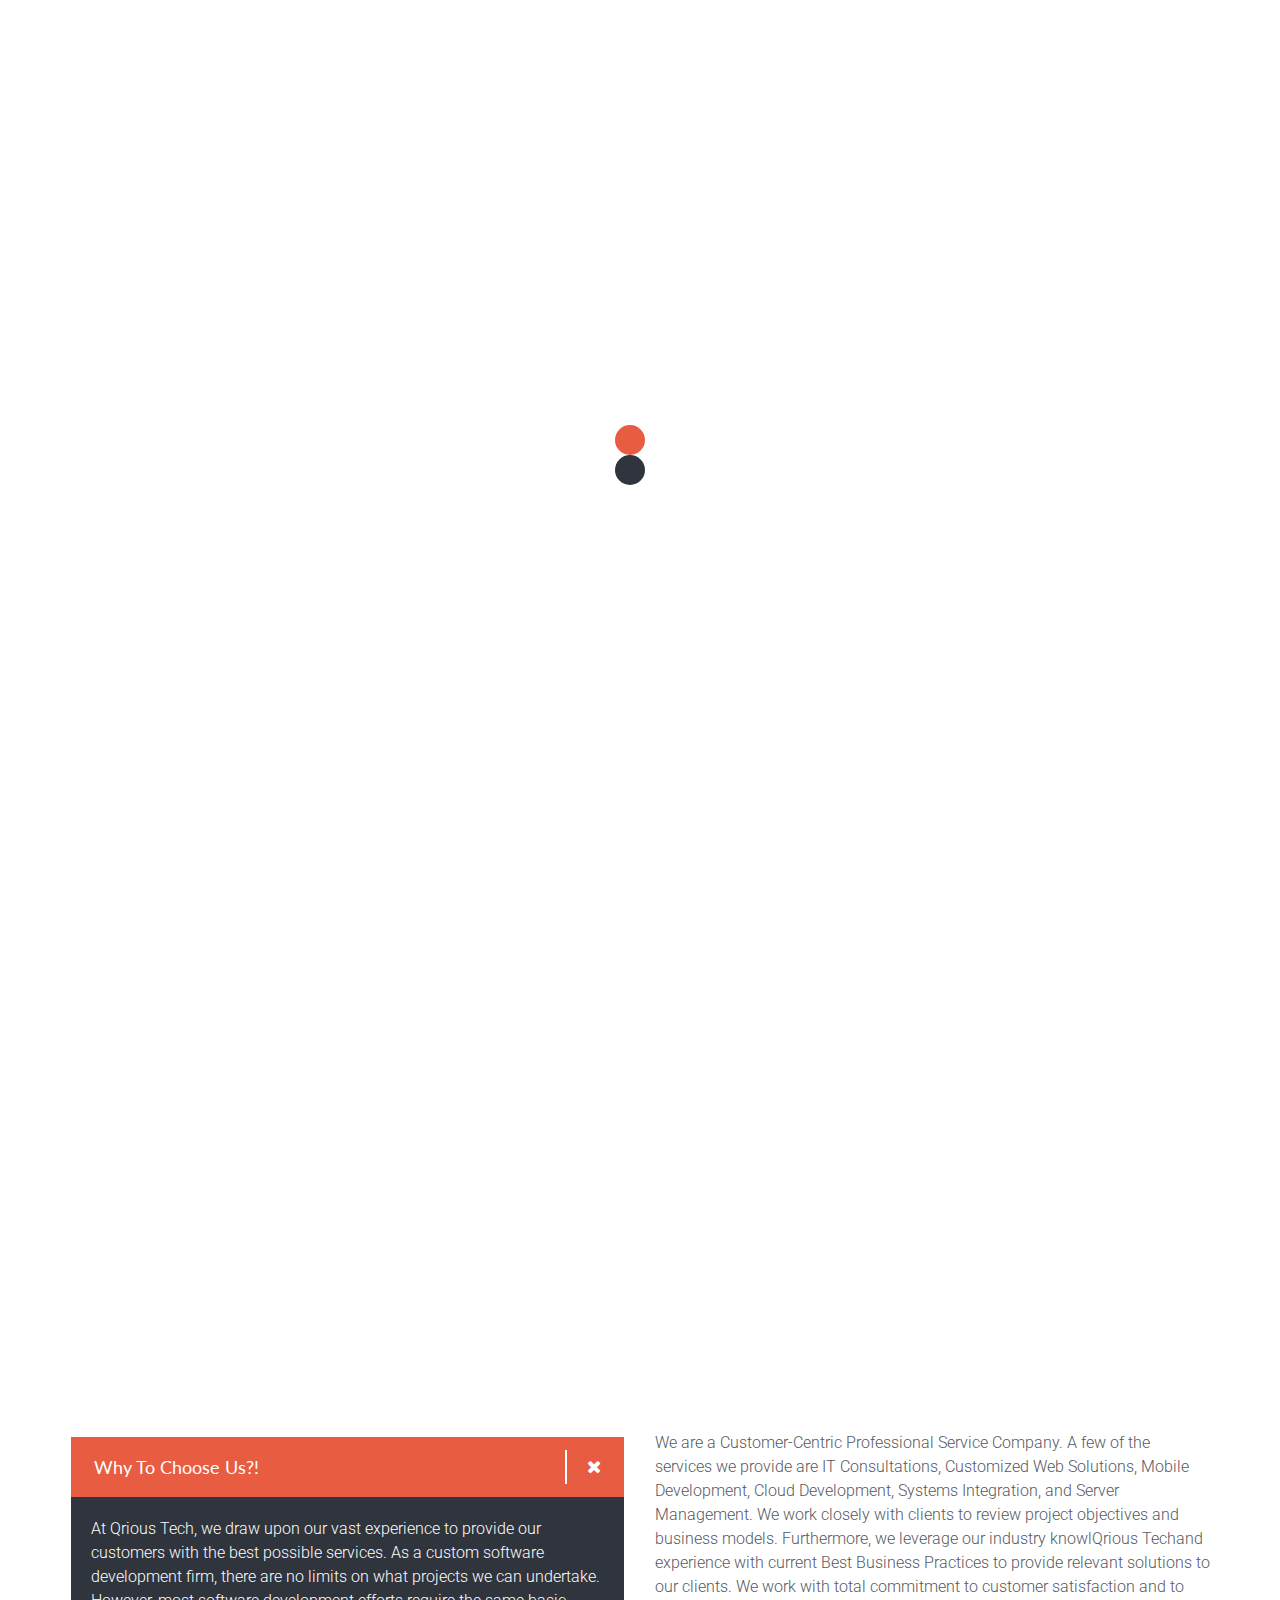
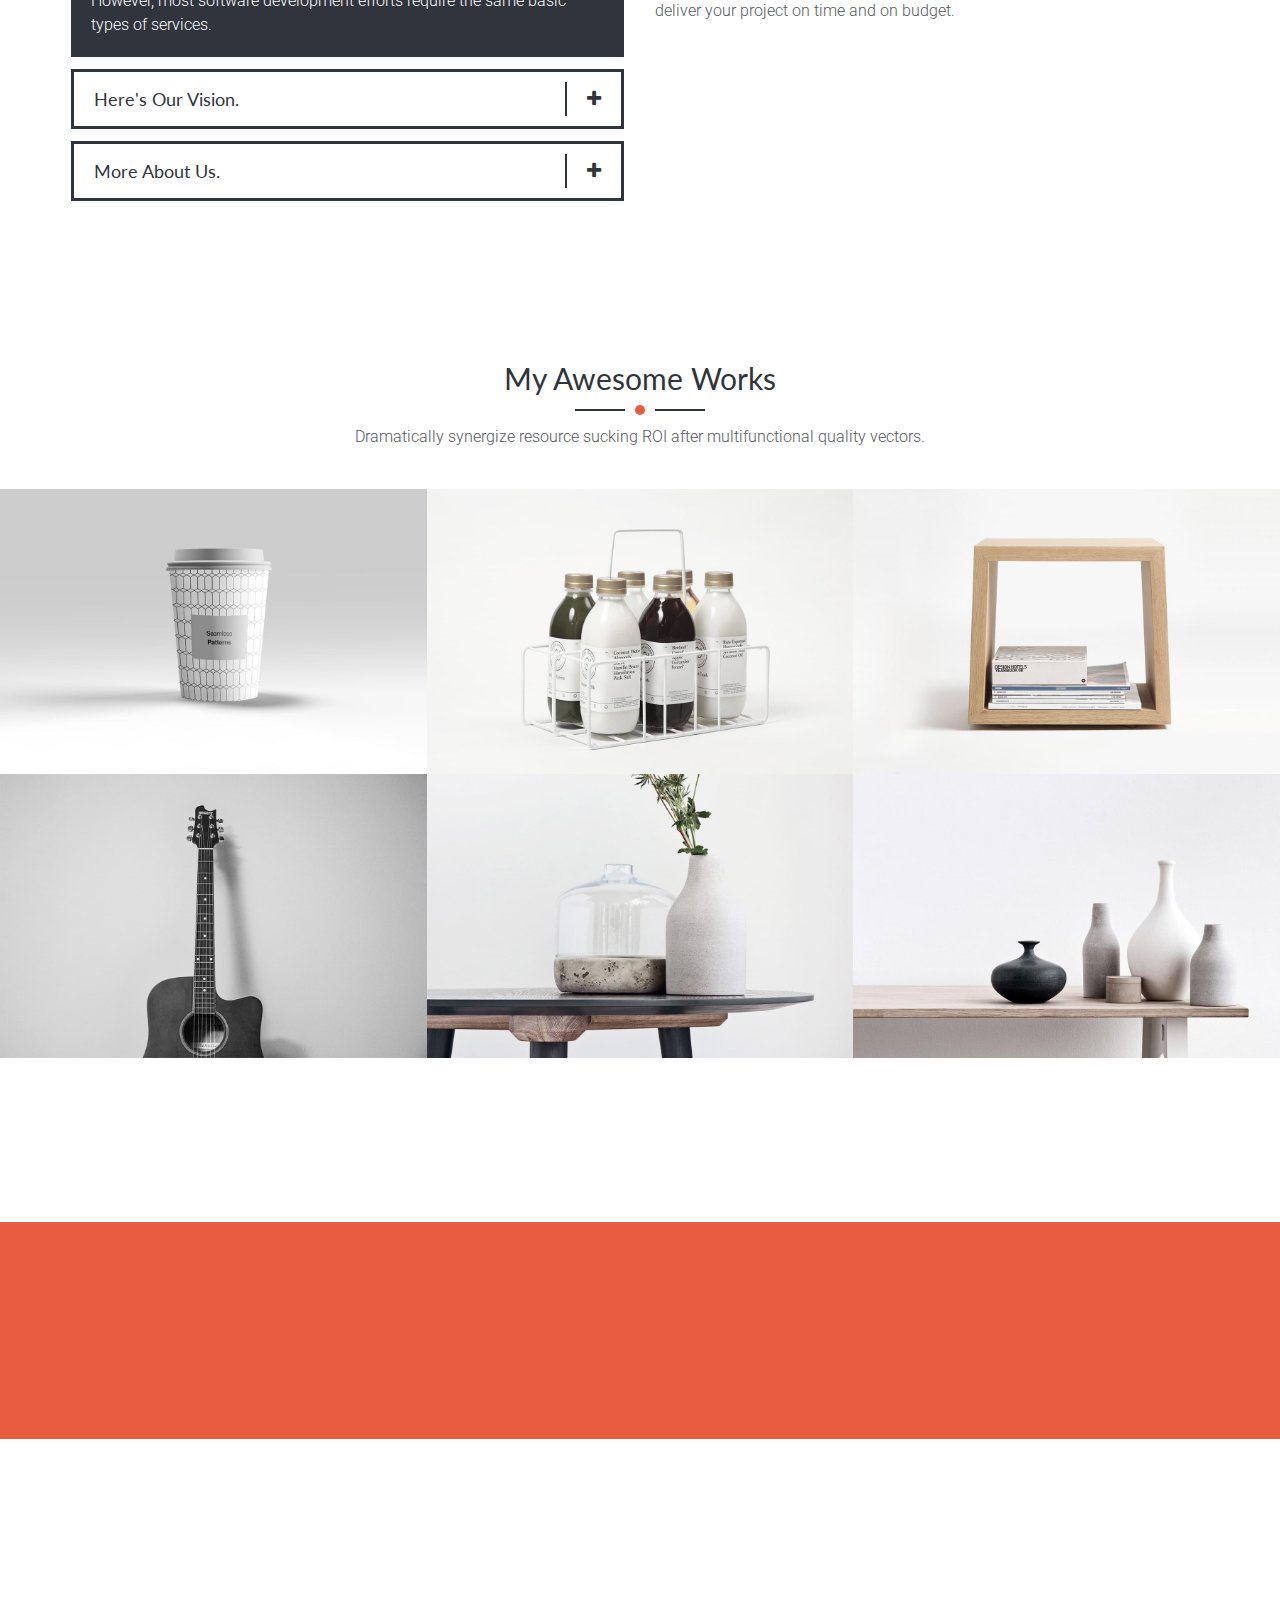
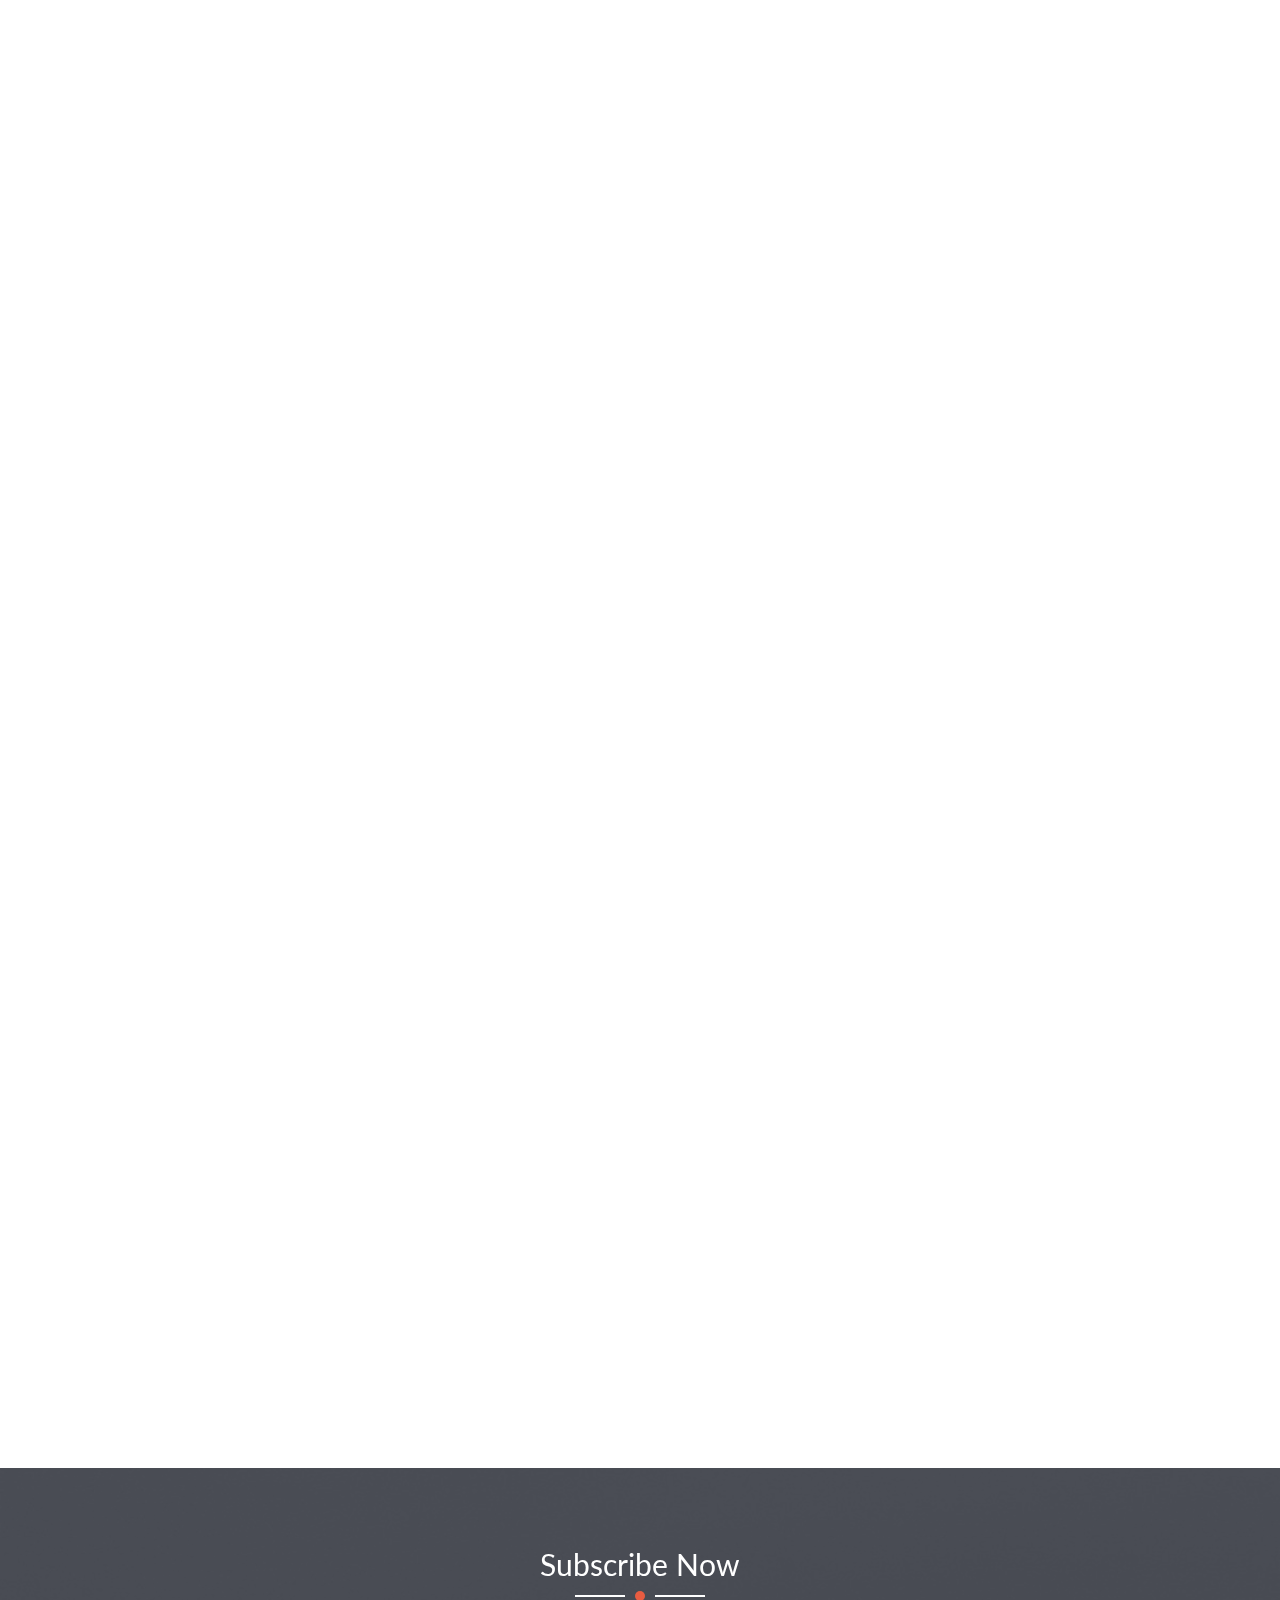
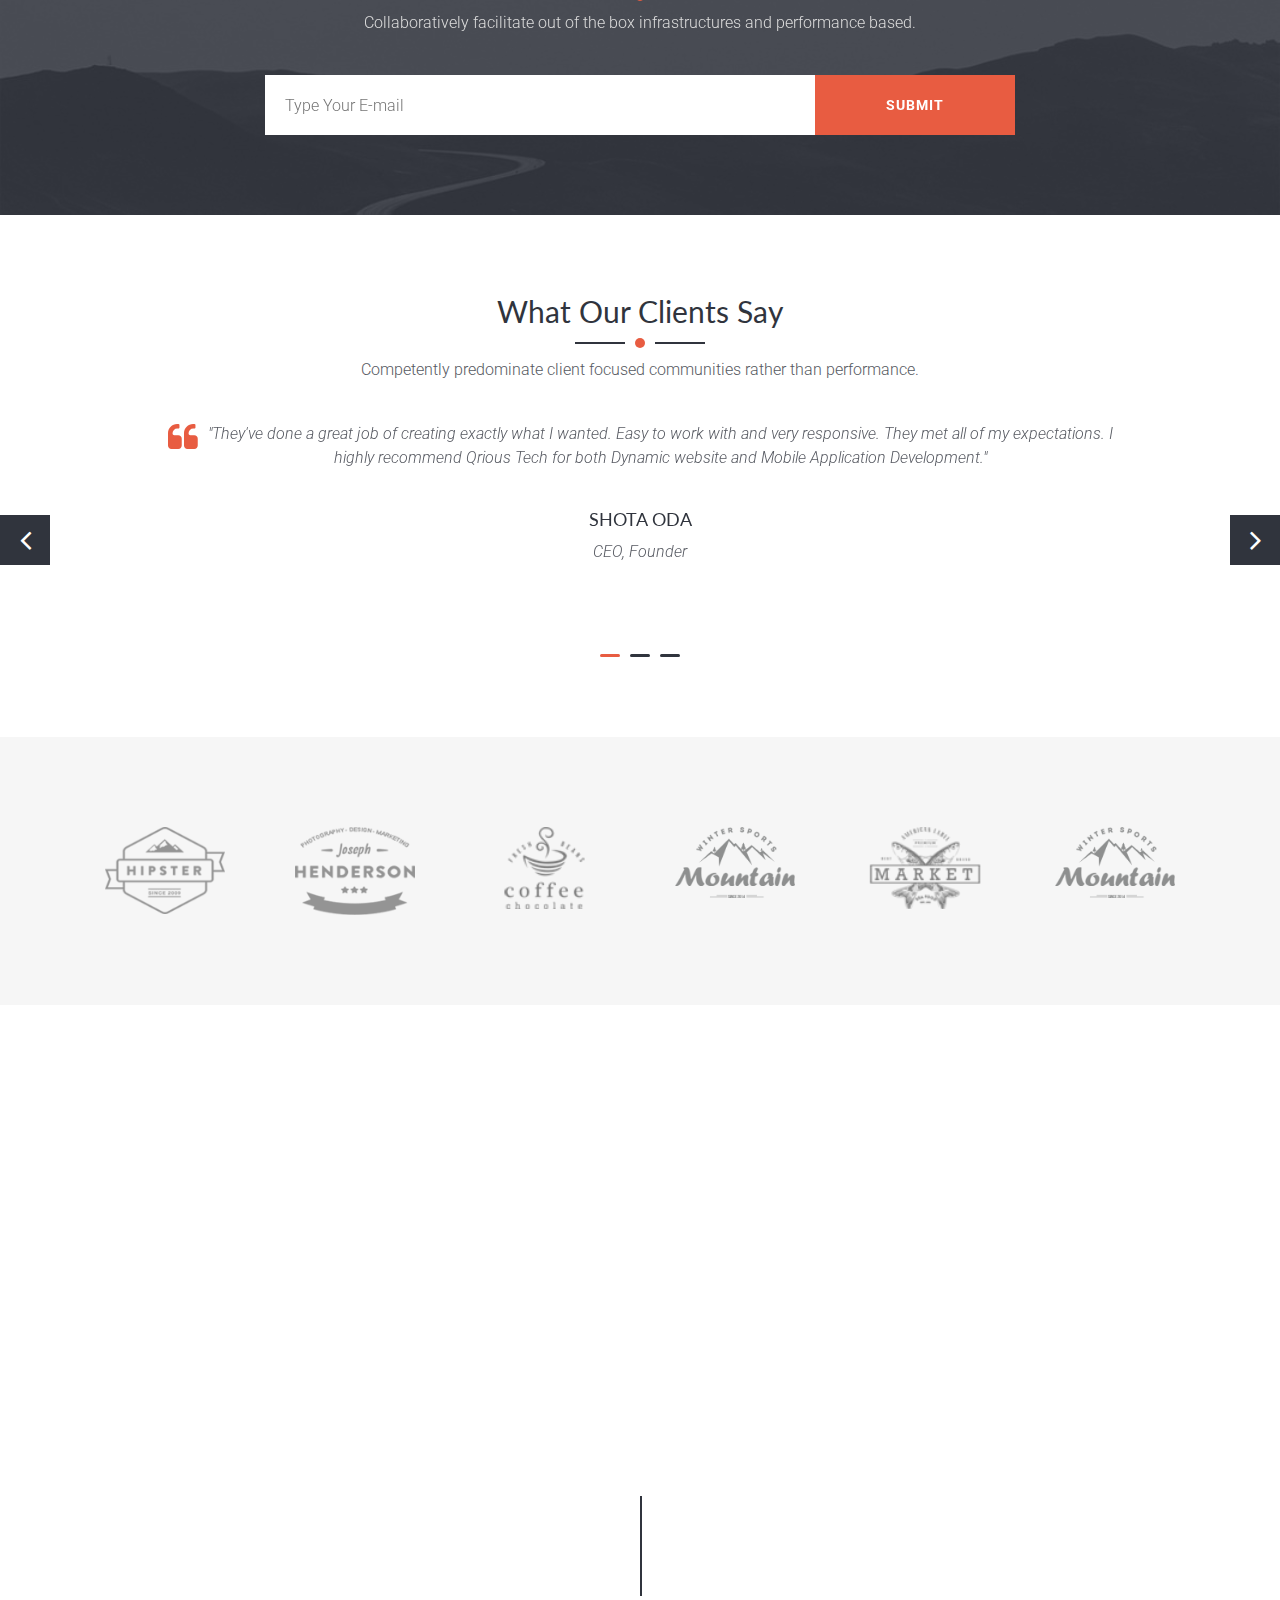
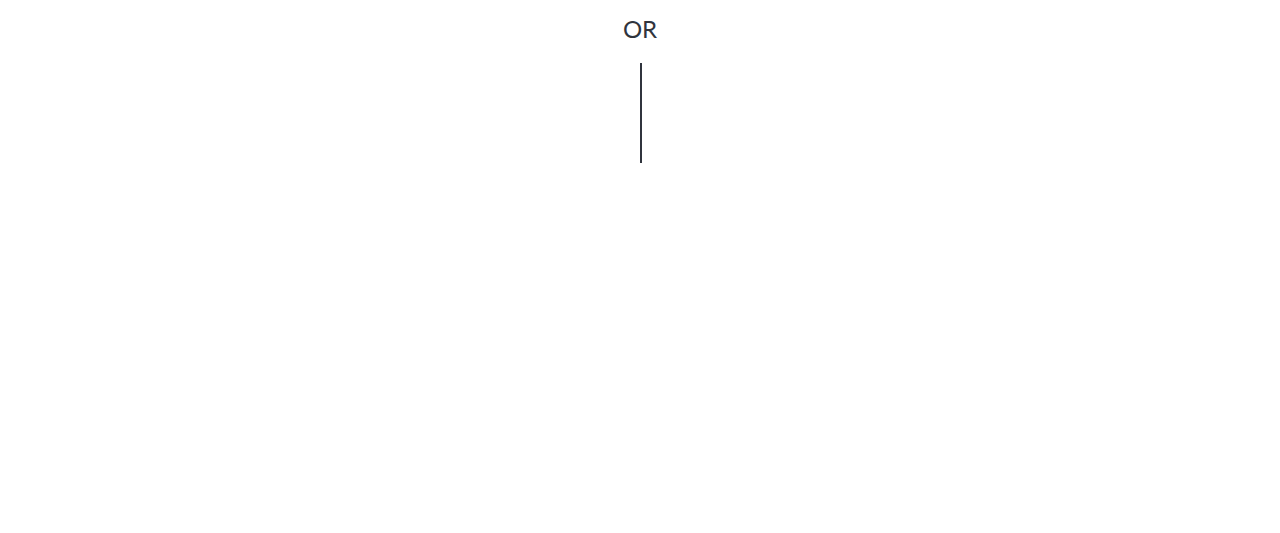
<file: index.html>
<!DOCTYPE html>
<html lang="en">


<head>
	<meta charset="UTF-8" />
	<!-- IE compatibility -->
	<meta http-equiv="X-UA-Compatible" content="IE=edge">
	<!-- Viewport meta -->
	<meta name="viewport" content="width=device-width, initial-scale=1.0">
	<!-- title -->
	<title>Qrious Tech</title>
	<meta name="description" content="Mortale is a creative, unique and clean portfolio one page theme " />
	<meta name="keywords" content="responsive, parallax, portfolio, css3, bootstrap, jquery, personal" />
	<meta name="author" content="Ahmed Beheiry" />
	<!-- Favicons Links -->
	<link rel="icon" type="image/png" href="assets/img/qtech.png" sizes="32x32">
	<link rel="icon" type="image/png" href="assets/img/qtech.png" sizes="16x16">
	<link rel="shortcut icon" href="assets/img/qtech.png">
	<!-- Free Google Fonts -->
	<link href="https://fonts.googleapis.com/css?family=Lato:300,400|Roboto:300,700" rel="stylesheet">
	<!-- Bootstrap css file -->
	<link rel="stylesheet" href="assets/css/bootstrap.min.css">
	<!-- Fontawesome library css file -->
	<link rel="stylesheet" href="assets/css/font-awesome.min.css">
	<!-- Animate css file -->
	<link rel="stylesheet" href="assets/css/animate.css">
	<!-- owl carousel css files -->
	<link rel="stylesheet" href="assets/css/owl.carousel.min.css">
	<!-- Custom styles css file -->
	<link rel="stylesheet" href="assets/css/style.css">
</head>

<body data-spy="scroll" data-target=".navbar" data-offset="60">
	<!-- Start Loading Page -->
	<div class="loading-page">
		<div class="spinner">
			<div class="dot d1"></div>
			<div class="dot d2"></div>
		</div>
	</div>
	<!-- End Loading Page -->
	<!-- Home Section -->
	<div id="home" class="overlay">
		<!-- Navigation -->
		<nav class="navbar navbar-fixed-top">
			<!-- Start container -->
			<div class="container">
				<!-- Logo and toggle  -->
				<div class="navbar-header">
					<button type="button" class="navbar-toggle collapsed" data-toggle="collapse" data-target="#navbar-collaps" aria-expanded="false">	<span class="sr-only">Toggle navigation</span>
						<span class="icon-bar"></span>
						<span class="icon-bar"></span>
						<span class="icon-bar"></span>
					</button>
					<!-- Start Logo -->
					<a class="scroll-link navbar-brand" href="#home">
						<img src="assets/img/qtech1.png" width="230" alt="" class="img-responsive mt-3">
					</a>
					<!-- End Logo -->
				</div>
				<!-- Collect the nav links, forms, and other content for toggling -->
				<div class="collapse navbar-collapse" id="navbar-collaps">
					<ul class="nav navbar-nav navbar-right">
						<li class="active">	<a class="scroll-link" href="#home">Home</a>
						</li>
						<li>	<a class="scroll-link" href="#about">About Us</a>
						</li>
						<li>	<a class="scroll-link" href="#portfolio">Portfolio</a>
						</li>
						<li>	<a class="scroll-link" href="#services">Services</a>
						</li>
						<li>	<a class="scroll-link" href="#pricing">Pricing</a>
						</li>
						<li>	<a class="scroll-link" href="#testimonials">Testimonials</a>
						</li>
						<li>	<a class="scroll-link" href="#contact">Contact</a>
						</li>
					</ul>
				</div>
				<!-- /.navbar-collapse -->
			</div>
			<!-- End container -->
		</nav>
		<!-- End Navigation -->
		<!--  start Content -->
		<div class="content-wrapper">
			<div class="content text-center">
				<div class="container">
					<div class="row">
						
					</div>
				</div>
			</div>
		</div>
	</div>
	<!-- End Home Section -->
	<!-- Start About Section -->
	<section id="about" class="section">
		<div class="container">
			<div class="row">
				<div class="col-xs-12 col-md-6">
					<!-- Profile Image -->
					<div class="porfile-image scroll-reveal">
						<img src="assets/img/profile.jpg" alt="my profile image" class="img-responsive">
					</div>
				</div>
				<div class="col-xs-12 col-md-6">
					<div class="about-info scroll-reveal">
						<h2>About Company</h2>
						<div class="heading-underline"></div>
						<p>Who We Are... Qrious Tech is a custom software services firm based in Ahmedabad, Gujarat, India. We have extensive experience in many diverse areas of software development. Our experienced team of professionals has worked with a wide array of platforms, languages, and tools in the course of our various projects.</p>
						<p>We are a Customer-Centric Professional Service Company. A few of the services we provide are IT Consultations, Customized Web Solutions, Mobile Development, Cloud Development, Systems Integration, and Server Management. We work closely with clients to review project objectives and business models. Furthermore, we leverage our industry knowlQrious Techand experience with current Best Business Practices to provide relevant solutions to our clients. We work with total commitment to customer satisfaction and to deliver your project on time and on budget.</p>
					</div>
				</div>
			</div>
			<div class="row">
				<div class="col-xs-12 col-md-6">
					<div class="panel-group" id="accordion" role="tablist" aria-multiselectable="true">
						<div class="panel">
							<div class="panel-heading" role="tab" id="headingOne">
								<h4 class="panel-title">
									<a class="accordion-toggle" role="button" data-toggle="collapse" data-parent="#accordion" href="#collapseOne" aria-expanded="true" aria-controls="collapseOne">
										Why To Choose Us?!
									</a>
								</h4>
							</div>
							<div id="collapseOne" class="panel-collapse collapse in" role="tabpanel" aria-labelledby="headingOne">
								<div class="panel-body">At Qrious Tech, we draw upon our vast experience to provide our customers with the best possible services. As a custom software development firm, there are no limits on what projects we can undertake. However, most software development efforts require the same basic types of services.</div>
							</div>
						</div>
						<div class="panel">
							<div class="panel-heading" role="tab" id="headingTwo">
								<h4 class="panel-title">
									<a class="accordion-toggle collapsed" role="button" data-toggle="collapse" data-parent="#accordion" href="#collapseTwo" aria-expanded="false" aria-controls="collapseTwo">
										Here's Our Vision.
									</a>
								</h4>
							</div>
							<div id="collapseTwo" class="panel-collapse collapse" role="tabpanel" aria-labelledby="headingTwo">
								<div class="panel-body">We work closely with clients to review project objectives and business models. Furthermore, we leverage our industry know Qrious Tech and experience with current Best Business Practices to provide relevant solutions to our clients. We work with total commitment to customer satisfaction and to deliver your project on time and on budget.</div>
							</div>
						</div>
						<div class="panel">
							<div class="panel-heading" role="tab" id="headingThree">
								<h4 class="panel-title">
									<a class="accordion-toggle collapsed" role="button" data-toggle="collapse" data-parent="#accordion" href="#collapseThree" aria-expanded="false" aria-controls="collapseThree">
										More About Us.
									</a>
								</h4>
							</div>
							<div id="collapseThree" class="panel-collapse collapse" role="tabpanel" aria-labelledby="headingThree">
								<div class="panel-body">As a custom software development firm, Qrious Tech has amassed an impressive resume of projects. It’s the custom nature of our development projects that has enabled Qrious Tech to acquire vast experience in many diverse areas of software development. Our experience, in conjunction with our quality personnel, enables Qrious Tech to be dynamic enough to tackle almost any software development project.</div>
							</div>
						</div>
					</div>
				</div>
				<div class="col-xs-12 col-md-6">
					<p style="margin-top: 35px;">We are a Customer-Centric Professional Service Company. A few of the services we provide are IT Consultations, Customized Web Solutions, Mobile Development, Cloud Development, Systems Integration, and Server Management. We work closely with clients to review project objectives and business models. Furthermore, we leverage our industry knowlQrious Techand experience with current Best Business Practices to provide relevant solutions to our clients. We work with total commitment to customer satisfaction and to deliver your project on time and on budget.</p>
				</div>
				<!-- <div class="col-xs-12 col-md-6">
					<div id="skills">
					
						<div class="skill">
							<h4>HTML / CSS</h4>
							<div class="progress">
								<div class="progress-bar" role="progressbar" aria-valuenow="95" aria-valuemin="0" aria-valuemax="100" data-width="95%">
								<span class="percent">95</span>
								</div>
							</div>
						</div>
					
						<div class="skill">
							<h4>JavaScript</h4>
							<div class="progress">
								<div class="progress-bar" role="progressbar" aria-valuenow="75" aria-valuemin="0" aria-valuemax="100" data-width="75%">
								<span class="percent">75</span>
								</div>
							</div>
						</div>
					
						<div class="skill">
							<h4>Bootstrap</h4>
							<div class="progress">
								<div class="progress-bar" role="progressbar" aria-valuenow="85" aria-valuemin="0" aria-valuemax="100" data-width="85%">
								<span class="percent">85</span>
								</div>
							</div>
						</div>
				
						<div class="skill">
							<h4>WordPress</h4>
							<div class="progress">
								<div class="progress-bar" role="progressbar" aria-valuenow="60" aria-valuemin="0" aria-valuemax="100" data-width="60%">
								<span class="percent">60</span>
								</div>
							</div>
						</div>
					
						<div class="skill">
							<h4>UI / UX</h4>
							<div class="progress">
								<div class="progress-bar" role="progressbar" aria-valuenow="70" aria-valuemin="0" aria-valuemax="100" data-width="70%">
								<span class="percent">70</span>
								</div>
							</div>
						</div>
					</div>
				</div>   --></div>
		</div>
	</section>
	<!-- Start Portfolio Section -->
	<section id="portfolio" class="section">
		<div class="container">
			<div class="row">
				<div class="col-xs-12">
					<div class="section-title text-center">
						<h2>My Awesome Works</h2>
						<div class="heading-underline centered"></div>
						<p>Dramatically synergize resource sucking ROI after multifunctional quality vectors.</p>
					</div>
				</div>
			</div>
		</div>
		<div class="container-fluid">
			<div class="row">
				<div class="project col-lg-4 col-md-4 col-sm-6 col-xs-12">
					<div class="design branding">
						<div class="project-img-wrapper">
							<img class="center-block img-responsive" src="assets/img/portfolio/01.jpg" alt="project-1">
						</div>
						<div class="img-overlay">
							<div class="overlay-text">
								<h4>Project Name</h4>
							</div>
							<div class="icons">	<i class="fa fa-search-plus" data-toggle="modal" data-target="#modal-1"></i>
								<a href="#"><i class="fa fa-link"></i></a>
							</div>
						</div>
						<div class="modal fade" id="modal-1" tabindex="-1" role="dialog" aria-labelledby="label_1">
							<div class="modal-dialog" role="document">
								<div class="modal-content">
									<div class="modal-header text-center">
										<button type="button" class="close" data-dismiss="modal" aria-label="Close"><span aria-hidden="true">&times;</span>
										</button>
										<div class="container">
											<div class="row">
												<div class="col-xs-12">
													<h2 class="modal-title" id="label_1">Project Name Goes Here</h2>
													<div class="heading-underline centered"></div>
													<p class="subtitle">design / branding</p>
												</div>
											</div>
										</div>
									</div>
									<div class="modal-body">
										<div class="container">
											<div class="row">
												<div class="col-xs-12">
													<img class="center-block img-responsive" src="assets/img/portfolio/01.jpg" alt="project-1">
												</div>
											</div>
											<div class="row">
												<div class="project-description col-md-7 col-xs-12">
													<h3>Project Description</h3>
													<div class="heading-underline"></div>
													<p>Energistically develop reliable content for leading edge networks. Dramatically enhance optimal testing procedures and multimedia based e-commerce. Holisticly syndicate standardized human capital without extensible experiences.
														<br>Efficiently synthesize client based solutions through resource sucking systems. Proactively visualize mission critical paradigms before competitive value. Efficiently disintermediate resource sucking e-markets via visionary e-markets.</p>
												</div>
												<div class="project-details col-md-5 col-xs-12">
													<h3>Project Details</h3>
													<div class="heading-underline"></div>
													<ul class="list-unstyled">
														<li><span>Client:</span> Themeforest</li>
														<li><span>Date:</span> 25 Dec. 2016</li>
														<li><span>Skills:</span> HTML, CSS, Jquery</li>
														<li><span>Live Preview:</span>  <a href="#">themeforest.net</a>
														</li>
													</ul>
												</div>
											</div>
										</div>
									</div>
								</div>
							</div>
						</div>
					</div>
				</div>
				<div class="project col-lg-4 col-md-4 col-sm-6 col-xs-12">
					<div class="design branding">
						<div class="project-img-wrapper">
							<img class="center-block img-responsive" src="assets/img/portfolio/02.jpg" alt="project-2">
						</div>
						<div class="img-overlay">
							<div class="overlay-text">
								<h4>Project Name</h4>
							</div>
							<div class="icons">	<i class="fa fa-search-plus" data-toggle="modal" data-target="#modal-2"></i>
								<a href="#"><i class="fa fa-link"></i></a>
							</div>
						</div>
						<div class="modal fade" id="modal-2" tabindex="-1" role="dialog" aria-labelledby="label_2">
							<div class="modal-dialog" role="document">
								<div class="modal-content">
									<div class="modal-header text-center">
										<button type="button" class="close" data-dismiss="modal" aria-label="Close"><span aria-hidden="true">&times;</span>
										</button>
										<div class="container">
											<div class="row">
												<div class="col-xs-12">
													<h2 class="modal-title" id="label_2">Project Name Goes Here</h2>
													<div class="heading-underline centered"></div>
													<p class="subtitle">design / branding</p>
												</div>
											</div>
										</div>
									</div>
									<div class="modal-body">
										<div class="container">
											<div class="row">
												<div class="col-xs-12">
													<img class="center-block img-responsive" src="assets/img/portfolio/02.jpg" alt="project-2">
												</div>
											</div>
											<div class="row">
												<div class="project-description col-md-7 col-xs-12">
													<h3>Project Description</h3>
													<div class="heading-underline"></div>
													<p>Energistically develop reliable content for leading-edge networks. Dramatically enhance optimal testing procedures and multimedia based e-commerce. Holisticly syndicate standardized human capital without extensible experiences.
														<br>Efficiently synthesize client-based solutions through resource sucking systems. Proactively visualize mission-critical paradigms before competitive value. Efficiently disintermediate resource sucking e-markets via visionary e-markets.</p>
												</div>
												<div class="project-details col-md-5 col-xs-12">
													<h3>Project Details</h3>
													<div class="heading-underline"></div>
													<ul class="list-unstyled">
														<li><span>Client:</span> Themeforest</li>
														<li><span>Date:</span> 25 Dec. 2016</li>
														<li><span>Skills:</span> HTML, CSS, Jquery</li>
														<li><span>Live Preview:</span>  <a href="#">themeforest.net</a>
														</li>
													</ul>
												</div>
											</div>
										</div>
									</div>
								</div>
							</div>
						</div>
					</div>
				</div>
				<div class="project col-lg-4 col-md-4 col-sm-6 col-xs-12">
					<div class="design branding">
						<div class="project-img-wrapper">
							<img class="center-block img-responsive" src="assets/img/portfolio/03.jpg" alt="project-3">
						</div>
						<div class="img-overlay">
							<div class="overlay-text">
								<h4>Project Name</h4>
							</div>
							<div class="icons">	<i class="fa fa-search-plus" data-toggle="modal" data-target="#modal-3"></i>
								<a href="#"><i class="fa fa-link"></i></a>
							</div>
						</div>
						<div class="modal fade" id="modal-3" tabindex="-1" role="dialog" aria-labelledby="label_3">
							<div class="modal-dialog" role="document">
								<div class="modal-content">
									<div class="modal-header text-center">
										<button type="button" class="close" data-dismiss="modal" aria-label="Close"><span aria-hidden="true">&times;</span>
										</button>
										<div class="container">
											<div class="row">
												<div class="col-xs-12">
													<h2 class="modal-title" id="label_3">Project Name Goes Here</h2>
													<div class="heading-underline centered"></div>
													<p class="subtitle">design / branding</p>
												</div>
											</div>
										</div>
									</div>
									<div class="modal-body">
										<div class="container">
											<div class="row">
												<div class="col-xs-12">
													<img class="center-block img-responsive" src="assets/img/portfolio/03.jpg" alt="project-3">
												</div>
											</div>
											<div class="row">
												<div class="project-description col-md-7 col-xs-12">
													<h3>Project Description</h3>
													<div class="heading-underline"></div>
													<p>Energistically develop reliable content for leading-edge networks. Dramatically enhance optimal testing procedures and multimedia based e-commerce. Holisticly syndicate standardized human capital without extensible experiences.
														<br>Efficiently synthesize client-based solutions through resource sucking systems. Proactively visualize mission-critical paradigms before competitive value. Efficiently disintermediate resource sucking e-markets via visionary e-markets.</p>
												</div>
												<div class="project-details col-md-5 col-xs-12">
													<h3>Project Details</h3>
													<div class="heading-underline"></div>
													<ul class="list-unstyled">
														<li><span>Client:</span> Themeforest</li>
														<li><span>Date:</span> 25 Dec. 2016</li>
														<li><span>Skills:</span> HTML, CSS, Jquery</li>
														<li><span>Live Preview:</span>  <a href="#">themeforest.net</a>
														</li>
													</ul>
												</div>
											</div>
										</div>
									</div>
								</div>
							</div>
						</div>
					</div>
				</div>
				<div class="project col-lg-4 col-md-4 col-sm-6 col-xs-12">
					<div class="design branding">
						<div class="project-img-wrapper">
							<img class="center-block img-responsive" src="assets/img/portfolio/04.jpg" alt="project-4">
						</div>
						<div class="img-overlay">
							<div class="overlay-text">
								<h4>Project Name</h4>
							</div>
							<div class="icons">	<i class="fa fa-search-plus" data-toggle="modal" data-target="#modal-4"></i>
								<a href="#"><i class="fa fa-link"></i></a>
							</div>
						</div>
						<div class="modal fade" id="modal-4" tabindex="-1" role="dialog" aria-labelledby="label_4">
							<div class="modal-dialog" role="document">
								<div class="modal-content">
									<div class="modal-header text-center">
										<button type="button" class="close" data-dismiss="modal" aria-label="Close"><span aria-hidden="true">&times;</span>
										</button>
										<div class="container">
											<div class="row">
												<div class="col-xs-12">
													<h2 class="modal-title" id="label_4">Project Name Goes Here</h2>
													<div class="heading-underline centered"></div>
													<p class="subtitle">design / branding</p>
												</div>
											</div>
										</div>
									</div>
									<div class="modal-body">
										<div class="container">
											<div class="row">
												<div class="col-xs-12">
													<img class="center-block img-responsive" src="assets/img/portfolio/04.jpg" alt="project-4">
												</div>
											</div>
											<div class="row">
												<div class="project-description col-md-7 col-xs-12">
													<h3>Project Description</h3>
													<div class="heading-underline"></div>
													<p>Energistically develop reliable content for leading-edge networks. Dramatically enhance optimal testing procedures and multimedia based e-commerce. Holisticly syndicate standardized human capital without extensible experiences.
														<br>Efficiently synthesize client-based solutions through resource sucking systems. Proactively visualize mission-critical paradigms before competitive value. Efficiently disintermediate resource sucking e-markets via visionary e-markets.</p>
												</div>>
												<div class="project-details col-md-5 col-xs-12">
													<h3>Project Details</h3>
													<div class="heading-underline"></div>
													<ul class="list-unstyled">
														<li><span>Client:</span> Themeforest</li>
														<li><span>Date:</span> 25 Dec. 2016</li>
														<li><span>Skills:</span> HTML, CSS, Jquery</li>
														<li><span>Live Preview:</span>  <a href="#">themeforest.net</a>
														</li>
													</ul>
												</div>
											</div>
										</div>
									</div>
								</div>
							</div>
						</div>
					</div>
				</div>
				<div class="project col-lg-4 col-md-4 col-sm-6 col-xs-12">
					<div class="design branding">
						<div class="project-img-wrapper">
							<img class="center-block img-responsive" src="assets/img/portfolio/05.jpg" alt="project-5">
						</div>
						<div class="img-overlay">
							<div class="overlay-text">
								<h4>Project Name</h4>
							</div>
							<div class="icons">	<i class="fa fa-search-plus" data-toggle="modal" data-target="#modal-5"></i>
								<a href="#"><i class="fa fa-link"></i></a>
							</div>
						</div>
						<div class="modal fade" id="modal-5" tabindex="-1" role="dialog" aria-labelledby="label_5">
							<div class="modal-dialog" role="document">
								<div class="modal-content">
									<div class="modal-header text-center">
										<button type="button" class="close" data-dismiss="modal" aria-label="Close"><span aria-hidden="true">&times;</span>
										</button>
										<div class="container">
											<div class="row">
												<div class="col-xs-12">
													<h2 class="modal-title" id="label_5">Project Name Goes Here</h2>
													<div class="heading-underline centered"></div>
													<p class="subtitle">design / branding</p>
												</div>
											</div>
										</div>
									</div>
									<div class="modal-body">
										<div class="container">
											<div class="row">
												<div class="col-xs-12">
													<img class="center-block img-responsive" src="assets/img/portfolio/05.jpg" alt="project-5">
												</div>
											</div>
											<div class="row">
												<div class="project-description col-md-7 col-xs-12">
													<h3>Project Description</h3>
													<div class="heading-underline"></div>
													<p>Energistically develop reliable content for leading-edge networks. Dramatically enhance optimal testing procedures and multimedia based e-commerce. Holisticly syndicate standardized human capital without extensible experiences.
														<br>Efficiently synthesize client-based solutions through resource sucking systems. Proactively visualize mission-critical paradigms before competitive value. Efficiently disintermediate resource sucking e-markets via visionary e-markets.</p>
												</div>
												<div class="project-details col-md-5 col-xs-12">
													<h3>Project Details</h3>
													<div class="heading-underline"></div>
													<ul class="list-unstyled">
														<li><span>Client:</span> Themeforest</li>
														<li><span>Date:</span> 25 Dec. 2016</li>
														<li><span>Skills:</span> HTML, CSS, Jquery</li>
														<li><span>Live Preview:</span>  <a href="#">themeforest.net</a>
														</li>
													</ul>
												</div>
											</div>
										</div>
									</div>
								</div>
							</div>
						</div>
					</div>
				</div>
				<div class="project col-lg-4 col-md-4 col-sm-6 col-xs-12">
					<div class="design branding">
						<div class="project-img-wrapper">
							<img class="center-block img-responsive" src="assets/img/portfolio/06.jpg" alt="project-6">
						</div>
						<div class="img-overlay">
							<div class="overlay-text">
								<h4>Project Name</h4>
							</div>
							<div class="icons">	<i class="fa fa-search-plus" data-toggle="modal" data-target="#modal-6"></i>
								<a href="#"><i class="fa fa-link"></i></a>
							</div>
						</div>
						<div class="modal fade" id="modal-6" tabindex="-1" role="dialog" aria-labelledby="label_6">
							<div class="modal-dialog" role="document">
								<div class="modal-content">
									<div class="modal-header text-center">
										<button type="button" class="close" data-dismiss="modal" aria-label="Close"><span aria-hidden="true">&times;</span>
										</button>
										<div class="container">
											<div class="row">
												<div class="col-xs-12">
													<h2 class="modal-title" id="label_6">Project Name Goes Here</h2>
													<div class="heading-underline centered"></div>
													<p class="subtitle">design / branding</p>
												</div>
											</div>
										</div>
									</div>
									<div class="modal-body">
										<div class="container">
											<div class="row">
												<div class="col-xs-12">
													<img class="center-block img-responsive" src="assets/img/portfolio/06.jpg" alt="project-6">
												</div>
											</div>
											<div class="row">
												<div class="project-description col-md-7 col-xs-12">
													<h3>Project Description</h3>
													<div class="heading-underline"></div>
													<p>Energistically develop reliable content for leading-edge networks. Dramatically enhance optimal testing procedures and multimedia based e-commerce. Holisticly syndicate standardized human capital without extensible experiences.
														<br>Efficiently synthesize client-based solutions through resource sucking systems. Proactively visualize mission-critical paradigms before competitive value. Efficiently disintermediate resource sucking e-markets via visionary e-markets.</p>
												</div>
												<div class="project-details col-md-5 col-xs-12">
													<h3>Project Details</h3>
													<div class="heading-underline"></div>
													<ul class="list-unstyled">
														<li><span>Client:</span> Themeforest</li>
														<li><span>Date:</span> 25 Dec. 2016</li>
														<li><span>Skills:</span> HTML, CSS, Jquery</li>
														<li><span>Live Preview:</span>  <a href="#">themeforest.net</a>
														</li>
													</ul>
												</div>
											</div>
										</div>
									</div>
								</div>
							</div>
						</div>
					</div>
				</div>
				
			</div>
			<div class="row">
				<div class="col-xs-12 text-center scroll-reveal">
					<button class="btn btn-dark load-more">Load More</button>
				</div>
			</div>
		</div>
	</section>
	<!-- End Portfolio Section -->
	<!-- Start Banner Section -->
	<section id="banner" class="section">
		<div class="container">
			<div class="row">
				<div class="content col-xs-12 col-md-9 scroll-reveal-left">
					<h2>Do You Like What You See Here?!</h2>
					<p>I always look for the new techniques and technologies in that field. Get in touch with me Now.</p>
				</div>
				<div class="btn-wrapper col-xs-12 col-md-3 scroll-reveal-right">	<a href="#contact" class="btn btn-dark">Contact Us</a>
				</div>
			</div>
		</div>
	</section>
	<!-- End Banner Section -->
	<!-- Start Services Section -->
	<section id="services" class="section text-center">
		<div class="container">
			<div class="row">
				<div class="col-xs-12">
					<div class="section-title scroll-reveal">
						<h2>What Actully We Do</h2>
						<div class="heading-underline centered"></div>
						<p>Continually optimize emerging initiatives for dynamic interfaces. Monotonectally supply.</p>
					</div>
				</div>
			</div>
			<div class="row">
				<!-- Service No. ( 1 ) -->
				<div class="service col-md-6 col-sm-6 col-xs-12 scroll-reveal">	
					<i class="fa fa-scribd"></i>
					<h3>Salesforce</h3>
					<p>Rapidiously leverage existing resource sucking benefits whereas premier imperatives. Conveniently grow market positioning mindshare through progressive e-tailers.</p>
				</div>
				<!-- Service No. ( 2 ) -->
				<div class="service col-md-6 col-sm-6 col-xs-12 scroll-reveal">	<i class="fa fa-product-hunt"></i>
					<h3>PHP Frameworks</h3>
					<p>Objectively cultivate parallel ideas through orthogonal methodologies. Proactively disintermediate collaborative channels whereas market positioning metrics. Holisticly.</p>
				</div>
				<!-- Clearfix -->
				<div class="clearfix visible-sm-block"></div>
				<!-- Service No. ( 3 ) -->
				<div class="service col-md-6 col-sm-6 col-xs-12 scroll-reveal">	<i class="fa fa-code"></i>
					<h3>MVVM Frameworks</h3>
					<p>Objectively recaptiualize multifunctional innovation without real-time vortals. Collaboratively utilize end-to-end paradigms and end-to-end growth strategies. Distinctively.</p>
				</div>
				<div class="service col-md-6 col-sm-6 col-xs-12 scroll-reveal">	<i class="fa fa-thumbs-o-up"></i>
					<h3>App Development</h3>
					<p>Assertively fabricate excellent services and sustainable applications. Energistically negotiate cross-unit "outside the box" thinking rather than.</p>
				</div>
			</div>
		</div>
	</section>
	<!-- End Services Section -->
	<!-- Start Work Process Section -->
	<!-- <section id="work-process" class="section light-bg">
		<div class="container">
			<div class="row">
				<div class="col-xs-12">
					<div class="text-center section-title scroll-reveal">
						<h2>My Work Steps</h2>
						<div class="heading-underline centered"></div>
						<p>Collaboratively facilitate out of the box infrastructures and performance based.</p>
					</div>
				</div>
			</div>
			<div class="row">
			
				<div class="col-md-3 col-xs-12">
					<div class="work-step scroll-reveal">
						<p class="num">01.</p>
						<h3>The Idea</h3>
						<p>Conveniently orchestrate user centric niches without error free best practices. Monotonectally develop virtual interfaces through.</p>
					</div>
				</div>
			
				<div class="col-md-3 col-xs-12">
					<div class="work-step scroll-reveal">
						<p class="num">02.</p>
						<h3>Designing</h3>
						<p>Conveniently orchestrate user centric niches without error free best practices. Monotonectally develop virtual interfaces through.</p>
					</div>
				</div>
			
				<div class="col-md-3 col-xs-12">
					<div class="work-step scroll-reveal">
						<p class="num">03.</p>
						<h3>Development</h3>
						<p>Conveniently orchestrate user centric niches without error free best practices. Monotonectally develop virtual interfaces through.</p>
					</div>
				</div>
			
				<div class="col-md-3 col-xs-12">
					<div class="work-step scroll-reveal">
						<p class="num">04.</p>
						<h3>Publish</h3>
						<p>Conveniently orchestrate user centric niches without error free best practices. Monotonectally develop virtual interfaces through.</p>
					</div>
				</div>
			</div>
		</div>
	</section> -->
	<!-- End Work Process Section -->
	<!-- Start Pricing Tables Section -->
	<section id="pricing" class="section text-center">
		<div class="container">
			<div class="row">
				<div class="col-xs-12">
					<div class="section-title scroll-reveal">
						<h2>Pricing Tables</h2>
						<div class="heading-underline centered"></div>
						<p>Competently predominate client focused communities rather than performance.</p>
					</div>
				</div>
			</div>
			<div class="row">
				<!-- Table No. ( 1 ) -->
				<div class="col-md-4 col-xs-12">
					<div class="pricing-table scroll-reveal">
						<!-- Table Header -->
						<div class="table-header">
							<h3>Standard</h3>
							<span class="currency">$</span>
							<span class="price">10</span>
							<span class="month">/monthly</span>
						</div>
						<!-- Table Content -->
						<div class="table-content">
							<ul class="list-unstyled">
								<li>5 E-mail Accounts</li>
								<li>50GB Disk Space</li>
								<li>50GB Monthly Bandwidth</li>
								<li>10 Subdomains</li>
								<li>15 Domains</li>
							</ul>
						</div>
						<!-- Table Button -->	<a href="#" class="table-btn">Get Started</a>
					</div>
				</div>
				<!-- Table No. ( 2 ) -->
				<div class="col-md-4 col-xs-12">
					<div class="pricing-table scroll-reveal">
						<!-- Table Header -->
						<div class="table-header">
							<h3>Business</h3>
							<span class="currency">$</span>
							<span class="price">50</span>
							<span class="month">/monthly</span>
						</div>
						<!-- Table Content -->
						<div class="table-content">
							<ul class="list-unstyled">
								<li>6 E-mail Accounts</li>
								<li>60GB Disk Space</li>
								<li>60GB Monthly Bandwidth</li>
								<li>15 Subdomains</li>
								<li>20 Domains</li>
							</ul>
						</div>
						<!-- Table Button -->	<a href="#" class="table-btn">Get Started</a>
					</div>
				</div>
				<!-- Table No. ( 3 ) -->
				<div class="col-md-4 col-xs-12">
					<div class="pricing-table scroll-reveal">
						<!-- Table Header -->
						<div class="table-header">
							<h3>Premium</h3>
							<span class="currency">$</span>
							<span class="price">80</span>
							<span class="month">/monthly</span>
						</div>
						<!-- Table Content -->
						<div class="table-content">
							<ul class="list-unstyled">
								<li>10 E-mail Accounts</li>
								<li>100GB Disk Space</li>
								<li>100GB Monthly Bandwidth</li>
								<li>25 Subdomains</li>
								<li>30 Domains</li>
							</ul>
						</div>
						<!-- Table Button -->	<a href="#" class="table-btn">Get Started</a>
					</div>
				</div>
			</div>
		</div>
	</section>
	<!-- End Pricing Tables Section -->
	<!-- Start Subscribe Section -->
	<section id="subscribe" class="section overlay text-center">
		<div class="container">
			<div class="row">
				<div class="col-xs-12">
					<div class="section-title">
						<h2 class="text-white">Subscribe Now</h2>
						<div class="heading-underline centered light"></div>
						<p class="light">Collaboratively facilitate out of the box infrastructures and performance based.</p>
					</div>
				</div>
			</div>
			<div class="row">
				<div class="col-md-8 col-md-offset-2 col-xs-12">
					<input class="email-input" type="email" placeholder="Type Your E-mail">
					<!-- 
					 -->
					<input class="btn btn-brand" type="submit">
				</div>
			</div>
		</div>
	</section>
	<!-- End Subscribe Section -->
	<!-- Start Testimonials Section -->
	<section id="testimonials" class="section text-center">
		<div class="container">
			<div class="row">
				<div class="col-xs-12">
					<div class="section-title">
						<h2>What Our Clients Say</h2>
						<div class="heading-underline centered"></div>
						<p>Competently predominate client focused communities rather than performance.</p>
					</div>
				</div>
			</div>
		</div>
		<div class="owl-carousel">
			<div class="item">
				<!-- Testimonial No. ( 1 ) -->
				<div class="container">
					<div class="row">
						<div class="col-md-10 col-md-offset-1 col-xs-12">
							<div class="testimonial">
								<div class="content">	<i class="fa fa-quote-left"></i>
									<p>"They've done a great job of creating exactly what I wanted. Easy to work with and very responsive. They met all of my expectations. I highly recommend Qrious Tech for both Dynamic website and Mobile Application Development."</p>
								</div>
								<div class="author">
									<div class="author-img">
										<!-- <img class="img-responsive" src="assets/img/test-1.jpg" alt="author"> -->
									</div>
									<div class="author-name">
										<h4>SHOTA ODA</h4>
										<p>CEO, Founder</p>
									</div>
								</div>
							</div>
						</div>
					</div>
				</div>
			</div>
			<div class="item">
				<!-- Testimonial No. ( 2 ) -->
				<div class="container">
					<div class="row">
						<div class="col-md-10 col-md-offset-1 col-xs-12">
							<div class="testimonial">
								<div class="content">	<i class="fa fa-quote-left"></i>
									<p>"I can't say enough about these guys except that they probably need to charge more for their services. Great websites, outstanding service, and quick turnaround. If you are looking for someone to build your website and mobile application stop now and give Qrious Tech a call."</p>
								</div>
								<div class="author">
									<div class="author-img">
										<!-- <img class="img-responsive" src="assets/img/test-2.jpg" alt="author"> -->
									</div>
									<div class="author-name">
										<h4>SHIN PAUL</h4>
										<p>Co-Founder / Managing Director</p>
									</div>
								</div>
							</div>
						</div>
					</div>
				</div>
			</div>
			<div class="item">
				<!-- Testimonial No. ( 3 ) -->
				<div class="container">
					<div class="row">
						<div class="col-md-10 col-md-offset-1 col-xs-12">
							<div class="testimonial">
								<div class="content">	<i class="fa fa-quote-left"></i>
									<p>"The team at Qrious Tech was very hardworking and very truthful. I’m not saying others are not but, considering the challenges of working cross-continent and cross-time zones, they were very responsive and understanding of our priorities. I was pleasantly surprised by that because my general impression has been that when you work with an outsource firm on another continent, the challenges can be great."</p>
								</div>
								<div class="author">
									<div class="author-img">
										<!-- <img class="img-responsive" src="assets/img/test-3.jpg" alt="author"> -->
									</div>
									<div class="author-name">
										<h4>LOREL PARKER</h4>
										<p>CTO</p>
									</div>
								</div>
							</div>
						</div>
					</div>
				</div>
			</div>
		</div>
	</section>
	<!-- End Testimonials Section -->
	<!-- Start Clients Section -->
	<section id="clients">
		<div class="container">
			<div class="row">
				<div class="owl-carousel">
					<div class="client">
						<img src="assets/img/clients/01.png" alt="Client-logo">
					</div>
					<div class="client">
						<img src="assets/img/clients/02.png" alt="Client-logo">
					</div>
					<div class="client">
						<img src="assets/img/clients/03.png" alt="Client-logo">
					</div>
					<div class="client">
						<img src="assets/img/clients/04.png" alt="Client-logo">
					</div>
					<div class="client">
						<img src="assets/img/clients/05.png" alt="Client-logo">
					</div>
					<div class="client">
						<img src="assets/img/clients/06.png" alt="Client-logo">
					</div>
				</div>
			</div>
		</div>
	</section>
	<!-- End Clients Section -->
	<!-- Start Contact Section -->
	<section id="contact" class="section text-center">
		<div class="container">
			<div class="row">
				<div class="col-xs-12">
					<div class="section-title scroll-reveal">
						<h2>Let's Do Business</h2>
						<div class="heading-underline centered"></div>
						<p>Contact us even if you have the slightest of question in mind regarding anything.</p>
					</div>
				</div>
			</div>
			<div class="row">
				<!-- Contact Details ( Address ) -->
				<div class="col-md-4 col-xs-12">
					<div class="contact-details scroll-reveal">	<i class="fa fa-map-marker"></i>
						<h3>Visit Us</h3>
						<p>B-207, Dev Aurum Commercial,<br> Anandnagar Road, Prahladnagar, Ahmedabad</p>
					</div>
				</div>
				<!-- Contact Details ( Call Me ) -->
				<div class="col-md-4 col-xs-12">
					<div class="contact-details scroll-reveal">	<i class="fa fa-phone"></i>
						<h3>Call Us</h3>
						<p>+919662345645</p>
					</div>
				</div>
				<!-- Contact Details ( E-mail ) -->
				<div class="col-md-4 col-xs-12">
					<div class="contact-details scroll-reveal">	<i class="fa fa-envelope"></i>
						<h3>Email Us</h3>
						<p>info@qrioustech.com</p>
					</div>
				</div>
			</div>
			<h3 class="or">or</h3>
			<div class="row">
				<div class="col-xs-12">
					<!-- Start Follow Me -->
					<div class="follow scroll-reveal">
						<h3>Follow Us Here</h3>
						<!-- Start Social Links -->
						<div class="social-links">
							<!-- Facebook Link -->	<a href="https://www.facebook.com/qrioustech/" target="_blank"><i class="fa fa-facebook"></i></a>
							<!-- Twitter Link -->	<a href="https://twitter.com/qrious_tech" target="_blank"><i class="fa fa-twitter"></i></a>
							<!-- Linkedin Link -->	<a href="https://www.linkedin.com/company/qrious-tech/" target="_blank"><i class="fa fa-linkedin"></i></a>
							<!-- Instagram Link -->	<a href="https://www.instagram.com/qrioustech/" target="_blank"><i class="fa fa-instagram"></i></a>
							<!-- Skype Link -->	<a href="https://in.pinterest.com/qrioustech/" target="_blank"><i class="fa fa-pinterest"></i></a>	
						</div>
						<!-- End Social Links -->
					</div>
					<!-- End Follow Me -->
				</div>
			</div>
		</div>
	</section>
	<!-- End Contact Section -->
	<!-- start Footer Section -->
	<footer class=" scroll-reveal-fade">
		<div class="container">
			<div class="row">
				<div class="col-xs-12 text-center">
					<p class="light"><span class="colored">Qrious</span>Tech &copy; 2019. All Rights Reserved. Designed By: <span class="colored">Qrious Tech</span>
					</p>
				</div>
			</div>
		</div>
	</footer>
	<!-- End Footer Section -->
	<!-- Start To-Top Button -->
	<div id="to-top">	<i class="fa fa-angle-up"></i>
	</div>
	<!-- End To-Top Button -->
	<!-- JQuery JS File -->
	<script src="assets/js/jquery-1.12.1.min.js"></script>
	<!-- Bootstrap JS File -->
	<script src="assets/js/bootstrap.min.js"></script>
	<!-- smoothScroll JS File -->
	<script src="assets/js/smoothscroll.js"></script>
	<!-- appear JS file -->
	<script src="assets/js/appear.js"></script>
	<!-- Count-to JS file -->
	<script src="assets/js/jquery.countTo.js"></script>
	<!-- Owl-Carousel JS file -->
	<script src="assets/js/owl.carousel.min.js"></script>
	<!-- Scroll Reveal JS file -->
	<script src="assets/js/scrollreveal.min.js"></script>
	<!-- Custom JS File -->
	<script src="assets/js/scripts.js"></script>
</body>

</html>
</file>
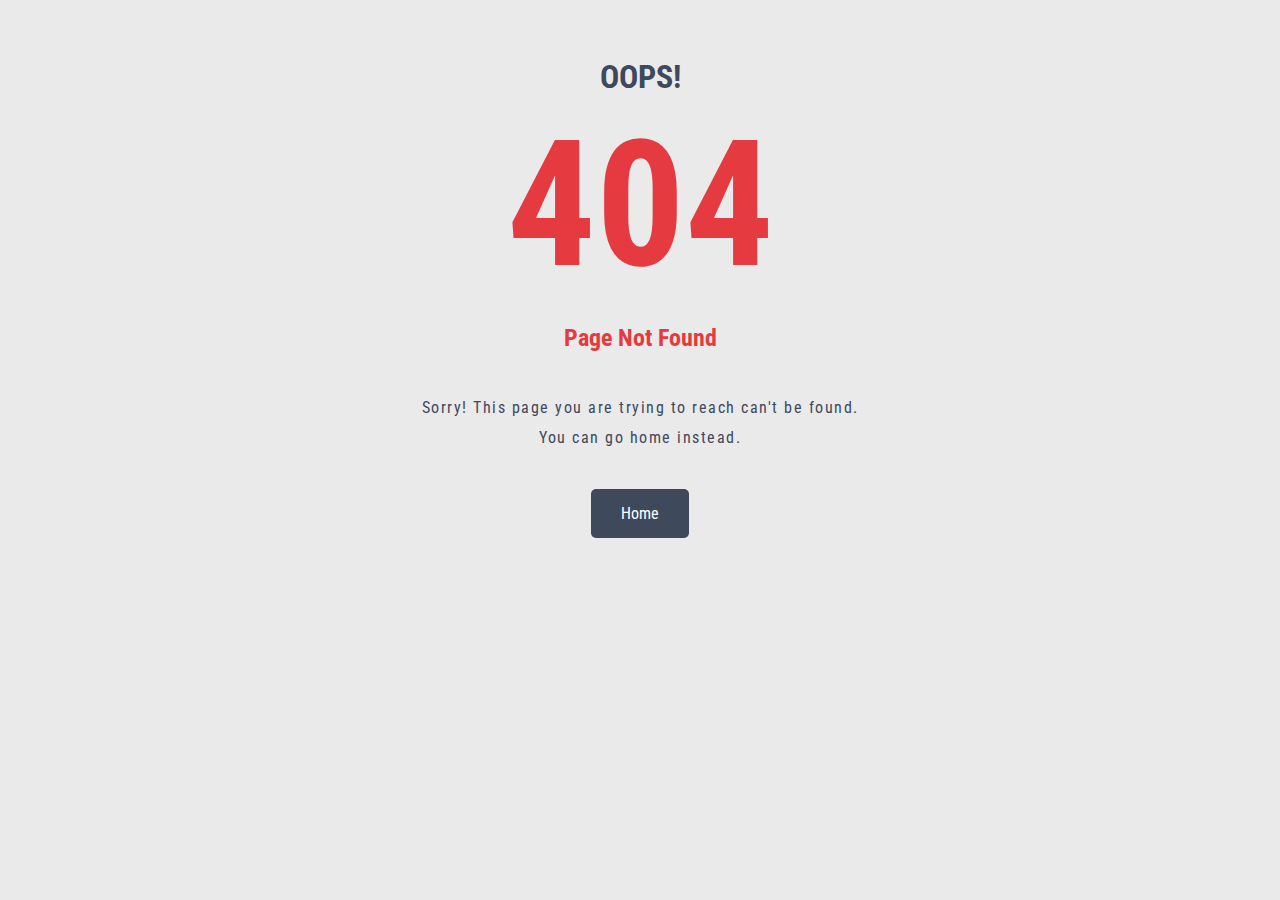
<file: assets/css/owl.video.play.html>
<!DOCTYPE html>

<html lang="en">

<head>

	<meta charset="UTF-8">

	<title>404 | Not Found</title>



	<link href="https://fonts.googleapis.com/css?family=Roboto+Condensed:400,700" rel="stylesheet">



	<style>

		body {background: #eaeaea; font-family: 'Roboto Condensed', sans-serif; text-align: center; padding-top: 50px;}

		h2 {font-size: 2em; margin: 0; color: #3e495c;}

		h1 {font-size: 11em; color: #E53A40; margin-top: 30px; margin-bottom: 30px; line-height: 0.9;}

		h5 {font-size: 1.5em; color: #E53A40;}

		p {color: #3e495c; letter-spacing: 1.5px; line-height: 30px;}

		a {display: inline-block; background: #3e495c; padding: 15px 30px; text-decoration: none; color: #fff; border-radius: 5px; margin-top: 20px; transition: all 0.3s ease-in-out;}

		a:hover {background: #E53A40;}

	</style>

</head>

<body>

	<h2>OOPS!</h2>

	<h1>404</h1>

	<h5>Page Not Found</h5>

	<p>Sorry! This page you are trying to reach can't be found. <br>You can go home instead.</p>

	<a href="http://ahmedbeheiry.co/">Home</a>

</body>

</html>
</file>
<file: assets/css/style.css>
/*---------------------------------------------------------------
	Template Name: Mortale
	Description: Responsive HTML5 / CSS3 Portfolio-Resume Template
	Version: 1.1
	Author: Ahmed Beheiry
	URL: https://themeforest.net/user/ahmedbeheiry
	--------------------------------------------------------------

	---------------------------------------------------------------
		*** Table Of Content:
	---------------------------------------------------------------
	1 - Typography
	2 - Main Styles
	3 - Header Styles
	4 - Footer Section
	5 - Loading Page
	6 - Buttons Styles
	7 - About Section
	8 - Accordion Styles
	9 - Skills Styles
	10 - My Progress Section
	11 - Portfolio Section
	12 - Banner Section
	13 - Services Section
	14 - Work Process Section
	15 - Pricing Tables Styles
	16 - Subscribe Section
	17 - Testimonials Section
	18 - Clients Section
	19 - Contact Section
	20 - To-Top Button */
/*--------------------------------------------------------------*/
/*	1 - Typography
	****************************/
body {
	font-family: "Roboto", sans-serif;
	font-weight: 300;
	font-size: 16px;
	line-height: 1.5;
	overflow-x: hidden;
}

h1, h2, h3, h4, h5, h6 {
	margin-top: 0;
	font-family: "Lato", sans-serif;
	font-weight: 400;
	color: #30343d;
}

p {
	color: #565961;
}

p.light {
	color: #ddd;
}

.text-white {
	color: #fff;
}

/*	2 - Main Styles
	****************************/
* {
	box-sizing: border-box;
}

.section {
	padding-top: 80px;
	padding-bottom: 40px;
}

.section-title {
	margin-bottom: 40px;
}

.overlay {
	position: relative;
	width: 100%;
	height: 100%;
}

.overlay::before {
	position: absolute;
	content: "";
	width: 100%;
	height: 100%;
	top: 0;
	left: 0;
	right: 0;
	bottom: 0;
	z-index: 0;
	background-color: rgba(48, 52, 61, 0.85);
}

.content-wrapper {
	height: 100%;
	display: -webkit-box;
	display: -webkit-flex;
	display: -ms-flexbox;
	display: flex;
	-webkit-box-align: center;
	-webkit-align-items: center;
	    -ms-flex-align: center;
	        align-items: center;
}

.content-wrapper .content {
	width: 100%;
	text-align: center;
	vertical-align: middle;
}

.heading-underline {
	position: relative;
	margin-left: 60px;
	margin-bottom: 10px;
	width: 10px;
	height: 10px;
	background-color: #e85c41;
	border-radius: 50%;
}

.heading-underline.centered {
	margin: 0 auto 10px;
}

.heading-underline::before, .heading-underline::after {
	position: absolute;
	content: "";
	background-color: #30343d;
	width: 50px;
	height: 2px;
	top: 4px;
}

.heading-underline::after {
	left: -60px;
}

.heading-underline::before {
	left: 20px;
}

.heading-underline.light::after, .heading-underline.light::before {
	background-color: #fff;
}

a:focus {
	outline: none;
	background: transparent;
}

.light-bg {
	background-color: #f6f6f6;
}

/* Bootstrap Modal Restyle */
.modal-dialog {
	width: 100%;
	margin: 0;
	border: none;
}

.modal-content {
	border: none;
	border-radius: 0;
}

.modal-header {
	border: none;
	padding: 0;
	padding-bottom: 25px;
}

.modal-header .close {
	width: 60px;
	height: 60px;
	line-height: 60px;
	border-radius: 0;
	text-align: center;
	background-color: #30343d;
	color: #fff;
	opacity: 1;
	outline: none;
}

.modal-header .modal-title {
	margin-top: 80px;
	margin-bottom: 10px;
}

/* Owl Carousel */
.owl-carousel .owl-wrapper-outer {
	overflow: hidden;
	position: relative;
	width: 100%;
	z-index: 1;
}

.owl-item {
	transform: translateZ(0);
	-webkit-transform: translateZ(0);
	-ms-transform: translateZ(0);
}

/*	3 - Header Styles
	****************************/
/* NavBar */
.navbar {
	background-color: #fff;
	border: none;
	box-shadow: 0px 0px 15px 0px rgba(0, 0, 0, 0.25);
}

.navbar-brand {
	height: 50px;
	padding: 0px 15px;
	margin-top: 5px;
	margin-bottom: 5px;
}

.navbar-nav > li > a {
	position: relative;
	padding: 10px 15px;
	margin: 10px 0;
	background-color: transparent;
	color: #30343d;
	font-weight: 700;
	font-size: 14px;
	-webkit-transition: all 0.3s ease-in-out;
	transition: all 0.3s ease-in-out;
}

.navbar-nav > li > a::before, .navbar-nav > li > a::after {
	position: absolute;
	content: "";
	background-color: #e85c41;
	width: 0;
	height: 2px;
	-webkit-transition: all 0.3s ease-in-out;
	transition: all 0.3s ease-in-out;
}

.navbar-nav > li > a::before {
	top: 0;
	left: 0;
}

.navbar-nav > li > a::after {
	bottom: 0;
	right: 0;
}

.navbar-nav > li > a:hover {
	color: #e85c41;
	background-color: transparent;
}

.nav > li > a:focus {
	background-color: transparent;
}

.navbar-nav > li.active > a {
	color: #e85c41;
}

.navbar-nav > li.active > a::before, .navbar-nav > li.active > a::after {
	width: 100%;
}

.navbar-toggle {
	margin-top: 13px;
}

.navbar-toggle .icon-bar {
	background-color: #30343d;
	-webkit-transform-origin: 50% 50%;
	    -ms-transform-origin: 50% 50%;
	        transform-origin: 50% 50%;
	-webkit-transition: all 0.3s ease-in-out;
	transition: all 0.3s ease-in-out;
}

.navbar-toggle .icon-bar:nth-child(3) {
	opacity: 0;
}

.navbar-toggle .icon-bar:nth-child(2) {
	-webkit-transform: rotate(-45deg) translateY(8px);
	    -ms-transform: rotate(-45deg) translateY(8px);
	        transform: rotate(-45deg) translateY(8px);
}

.navbar-toggle .icon-bar:nth-child(4) {
	-webkit-transform: rotate(45deg) translateY(-8px);
	    -ms-transform: rotate(45deg) translateY(-8px);
	        transform: rotate(45deg) translateY(-8px);
}

.navbar-toggle.collapsed .icon-bar:nth-child(3) {
	opacity: 1;
}

.navbar-toggle.collapsed .icon-bar:nth-child(2), .navbar-toggle.collapsed .icon-bar:nth-child(4) {
	-webkit-transform: rotate(0deg) translate(0px);
	    -ms-transform: rotate(0deg) translate(0px);
	        transform: rotate(0deg) translate(0px);
}

/* Home Section */
#home {
	background: url("../img/wall1.jpg") no-repeat center;
	background-size: cover;
	height: 100vh;
	color: #fff;
}

#home p {
	font-weight: 700;
	text-transform: uppercase;
}

#home h1 {
	font-weight: 300;
	font-size: 60px;
}

#home .btn {
	margin: 20px 10px;
}

/*	4 - Footer Section
	****************************/
footer {
	background-color: #24262a;
	padding: 40px 0;
}

footer p {
	margin: 0;
}

footer p .colored {
	color: #e85c41;
}

/*	5 - Start Loading Page
	****************************/
.loading-page {
	position: fixed;
	z-index: 1500;
	width: 100%;
	height: 100%;
	top: 0;
	left: 0;
	right: 0;
	bottom: 0;
	background-color: #fff;
}

.loading-page .spinner {
	width: 50px;
	height: 50px;
	position: absolute;
	top: 50%;
	left: 50%;
	margin-left: -25px;
	margin-top: -25px;
	-webkit-animation: rotate 2s infinite linear;
	        animation: rotate 2s infinite linear;
}

.loading-page .spinner .dot {
	width: 60%;
	height: 60%;
	line-height: 60%;
	border-radius: 50%;
	text-align: center;
	background-color: #e85c41;
	-webkit-animation: bounce 2s infinite ease-in-out;
	        animation: bounce 2s infinite ease-in-out;
}

.loading-page .spinner .d1 {
	top: 0;
}

.loading-page .spinner .d2 {
	bottom: 0;
	-webkit-animation-delay: -1s;
	        animation-delay: -1s;
	background-color: #30343d;
}

@-webkit-keyframes bounce {
	0%, 100% {
		-webkit-transform: scale(0);
		        transform: scale(0);
	}
	50% {
		-webkit-transform: scale(1);
		        transform: scale(1);
	}
}

@keyframes bounce {
	0%, 100% {
		-webkit-transform: scale(0);
		        transform: scale(0);
	}
	50% {
		-webkit-transform: scale(1);
		        transform: scale(1);
	}
}

@-webkit-keyframes rotate {
	100% {
		-webkit-transform: rotate(360deg);
		        transform: rotate(360deg);
	}
}

@keyframes rotate {
	100% {
		-webkit-transform: rotate(360deg);
		        transform: rotate(360deg);
	}
}

/*	6 - Start Buttons Styles
	****************************/
.btn {
	padding: 10px 30px;
	margin-top: 10px;
	margin-bottom: 10px;
	font-weight: bold;
	border-radius: 0px;
	border: 2px solid transparent;
	outline: none;
	font-family: 'Roboto', sans-serif;
	font-weight: 700;
	letter-spacing: 1px;
	text-transform: uppercase;
	-webkit-transition: all 0.3s ease-in-out;
	transition: all 0.3s ease-in-out;
}

.btn:active, .btn:focus, .btn:active:focus {
	box-shadow: none;
	outline: none;
}

.btn.btn-brand {
	background-color: #e85c41;
	color: #fff;
}

.btn.btn-brand:hover {
	background-color: #30343d;
}

.btn.btn-outline-white {
	color: #fff;
	border: 2px solid #fff;
}

.btn.btn-outline-white:hover {
	background-color: #e85c41;
	border-color: #e85c41;
}

.btn.btn-dark {
	background-color: #30343d;
	color: #fff;
}

.btn.btn-dark:hover {
	background-color: #e85c41;
}

/*	7 - Start About Section
	****************************/
#about {
	padding-top: 40px;
}

#about .porfile-image,
#about .about-info {
	margin-top: 40px;
}

/*	8 - Accordion Styles
	****************************/
#accordion {
	margin-top: 40px;
	margin-bottom: 40px;
}

#accordion .panel-heading {
	padding: 0;
}

#accordion .panel-title {
	color: #30343d;
	height: 60px;
	line-height: 40px;
	font-size: 18px;
}

#accordion .panel-title .accordion-toggle {
	display: block;
	height: 60px;
	line-height: 34px;
	border: 3px solid #30343d;
	color: #30343d;
	padding: 10px 20px;
	text-decoration: none;
	-webkit-transition: all 0.35s ease;
	transition: all 0.35s ease;
}

#accordion .panel-title .accordion-toggle[aria-expanded="true"] {
	background-color: #e85c41;
	border-color: transparent;
	color: #fff;
}

#accordion .panel-title .accordion-toggle::after {
	font-family: FontAwesome;
	content: "\f00d";
	float: right;
	color: #fff;
	padding-left: 20px;
	border-left: 2px solid #fff;
	-webkit-transition: all 0.35s ease;
	transition: all 0.35s ease;
}

#accordion .panel-title .accordion-toggle.collapsed::after {
	content: "\f067";
	color: #30343d;
	border-color: #30343d;
}

#accordion .panel-body {
	border: none;
	background-color: #30343d;
	color: #fff;
	padding: 20px;
}

.panel-group .panel + .panel {
	margin-top: 10px;
}

/*	9 - Start Skills Styles
	****************************/
#skills {
	margin-top: 40px;
	margin-bottom: 55px;
}

#skills .skill .progress {
	overflow: visible;
	background-color: transparent;
	box-shadow: none;
	height: 10px;
}

#skills .skill .progress .progress-bar {
	background-color: #e85c41;
	position: relative;
	-webkit-transition: all 1s ease;
	transition: all 1s ease;
}

#skills .skill .progress .progress-bar .percent {
	position: absolute;
	width: 40px;
	height: 40px;
	line-height: 40px;
	border-radius: 50%;
	text-align: center;
	background-color: #e85c41;
	-webkit-transform: scale(0);
	    -ms-transform: scale(0);
	        transform: scale(0);
	top: -15px;
	right: -20px;
	font-size: 16px;
	-webkit-transition: all 0.3s ease;
	transition: all 0.3s ease;
}

#skills .skill + .skill {
	margin-top: 35px;
}

/*	10 - Start My Progress Section
	****************************/
#progress {
	background: url("../img/progress-bg.jpg") no-repeat center;
	background-size: cover;
	color: #fff;
}

#progress .progress-fact {
	margin-bottom: 40px;
}

#progress .progress-fact i {
	font-size: 60px;
}

#progress .progress-fact .timer {
	display: block;
	font-family: "Lato", sans-serif;
	font-weight: 400;
	font-size: 60px;
	margin-top: 10px;
	margin-bottom: 10px;
	min-height: 90px;
}

#progress .progress-fact p {
	color: #ddd;
}

/*	11 - Start Portfolio Section
	****************************/
#portfolio .project {
	padding: 0;
	overflow: hidden;
	position: relative;
}

#portfolio .project .project-img-wrapper {
	-webkit-transition: all 0.3s ease;
	transition: all 0.3s ease;
}

#portfolio .project .img-overlay {
	background-color: #30343d;
	color: #fff;
	position: absolute;
	left: 0;
	right: 0;
	width: 100%;
	height: 80px;
	bottom: -80px;
	-webkit-transition: all 0.3s ease;
	transition: all 0.3s ease;
}

#portfolio .project .img-overlay .overlay-text {
	padding: 30px 20px;
}

#portfolio .project .img-overlay .overlay-text h4 {
	color: #fff;
	margin: 0;
}

#portfolio .project .img-overlay .icons {
	position: absolute;
	right: 20px;
	top: 50%;
	-webkit-transform: translateY(-50%);
	    -ms-transform: translateY(-50%);
	        transform: translateY(-50%);
}

#portfolio .project .img-overlay .icons i {
	cursor: pointer;
	display: inline-block;
	width: 40px;
	height: 40px;
	line-height: 40px;
	border-radius: 0;
	text-align: center;
	border: 1px solid #fff;
	color: #fff;
	-webkit-transition: all 0.3s ease;
	transition: all 0.3s ease;
}

#portfolio .project .img-overlay .icons i:hover {
	background-color: #e85c41;
	border-color: transparent;
}

#portfolio .project:hover .project-img-wrapper {
	-webkit-transform: translateY(-50px);
	    -ms-transform: translateY(-50px);
	        transform: translateY(-50px);
}

#portfolio .project:hover .img-overlay {
	bottom: 0;
}

#portfolio .project-description,
#portfolio .project-details {
	margin-top: 40px;
	margin-bottom: 40px;
}

#portfolio .project-details li {
	padding: 10px 0;
	border-bottom: 1px solid #eee;
}

#portfolio .project-details li span {
	display: inline-block;
	min-width: 120px;
	font-weight: 700;
}

#portfolio .project-details li a {
	color: #e85c41;
}

#portfolio .project-details li a:hover {
	color: #30343d;
}

#portfolio .load-more {
	margin-top: 40px;
	margin-bottom: 40px;
}

/*	12 - Start Banner Section
	****************************/
#banner {
	background-color: #e85c41;
}

#banner .content {
	margin-bottom: 30px;
}

#banner h2 {
	color: #fff;
}

#banner p {
	color: #ddd;
	margin-bottom: 0;
}

#banner .btn-wrapper {
	margin-top: 10px;
	margin-bottom: 40px;
}

#banner .btn-wrapper .btn {
	margin-top: 0;
	margin-bottom: 0;
}

#banner .btn-wrapper .btn:hover {
	color: #e85c41;
	background-color: #fff;
}

/*	13 - Start Services Section
	****************************/
#services .service {
	margin-bottom: 40px;
}

#services .service i {
	width: 100px;
	height: 100px;
	line-height: 100px;
	border-radius: 50%;
	text-align: center;
	font-size: 45px;
	color: #30343d;
	border: 1px solid #30343d;
	margin-bottom: 20px;
	-webkit-transition: all 0.3s ease;
	transition: all 0.3s ease;
}

#services .service h3 {
	margin-bottom: 20px;
}

#services .service:hover i {
	background-color: #e85c41;
	color: #fff;
	border-color: transparent;
}

/*	14 - Start Work Process Section
	****************************/
.work-step {
	margin-bottom: 40px;
}

.work-step p.num {
	color: #e85c41;
	line-height: 1;
	font-family: "Lato", sans-serif;
	font-weight: 400;
	font-size: 24px;
}

/*	15 - Pricing Tables Styles
	****************************/
.pricing-table {
	margin: 15px auto 40px;
	max-width: 450px;
	border: 1px solid #ccc;
	padding: 0 30px 30px;
	-webkit-transition: all 0.3s ease;
	transition: all 0.3s ease;
}

.pricing-table:hover {
	border-color: #e85c41;
}

.pricing-table .table-header {
	width: 210px;
	color: #fff;
	margin: -15px auto 95px;
	background-color: #e85c41;
	padding-top: 35px;
	position: relative;
}

.pricing-table .table-header::before, .pricing-table .table-header::after {
	position: absolute;
	content: "";
	border-top: 15px solid transparent;
	top: 0;
}

.pricing-table .table-header::before {
	left: -10px;
	border-right: 10px solid #972812;
}

.pricing-table .table-header::after {
	right: -10px;
	border-left: 10px solid #972812;
}

.pricing-table .table-header h3 {
	margin: 5px 0;
	text-transform: uppercase;
	font-weight: bold;
	color: #fff;
	position: relative;
}

.pricing-table .table-header h3::after {
	position: absolute;
	content: "";
	left: 0;
	top: 76px;
	border-top: 60px solid #e85c41;
	border-right: 105px solid transparent;
	border-left: 105px solid transparent;
}

.pricing-table .table-header .price {
	font-size: 30px;
	font-weight: bold;
}

.pricing-table .table-header .currency,
.pricing-table .table-header .month {
	font-size: 20px;
	font-weight: 300;
}

.pricing-table .table-content li {
	color: #555;
	line-height: 40px;
}

.pricing-table .table-btn {
	display: inline-block;
	color: #30343d;
	border: 2px solid #30343d;
	width: 120px;
	height: 40px;
	margin-top: 25px;
	line-height: 36px;
	text-decoration: none;
	-webkit-transition: all 0.3s ease;
	transition: all 0.3s ease;
}

.pricing-table .table-btn:hover {
	background-color: #e85c41;
	border-color: transparent;
	color: #fff;
}

/*	16 - Start Subscribe Section
	****************************/
#subscribe {
	background: url("../img/subscribe-bg.jpg") no-repeat center;
	background-size: cover;
	padding-bottom: 80px;
}

#subscribe .email-input {
	width: 100%;
	height: 60px;
	padding-left: 20px;
	outline: none;
	border: 0;
	color: #30343d;
}

#subscribe .btn {
	position: absolute;
	right: 15px;
	top: 0;
	width: 200px;
	height: 60px;
	margin: 0;
}

#subscribe .btn:hover {
	background-color: #fff;
	color: #e85c41;
}

@media (max-width: 480px) {
	#subscribe .btn {
		position: static;
		width: 140px;
		margin-top: 10px;
		float: left;
	}
}

/*	17 - Start Testimonials Section
	****************************/
#testimonials .testimonial .content i {
	font-size: 32px;
	color: #e85c41;
	float: left;
	margin-right: 10px;
}

#testimonials .testimonial .author .author-img {
	margin: 40px auto;
	width: 150px;
	
	line-height: 150px;
	border-radius: 50%;
	text-align: center;
}

#testimonials .testimonial .author .author-img img {
	border-radius: 50%;
}

#testimonials .testimonial .author .author-name {
	margin-bottom: 40px;
}

#testimonials .testimonial p {
	font-style: italic;
}

#testimonials .owl-prev,
#testimonials .owl-next {
	width: 50px;
	height: 50px;
	line-height: 50px;
	border-radius: 0;
	text-align: center;
	position: absolute;
	top: 50%;
	background-color: #30343d;
	color: #fff;
	font-size: 32px;
	-webkit-transform: translateY(-50%);
	    -ms-transform: translateY(-50%);
	        transform: translateY(-50%);
	-webkit-transition: all 0.3s ease;
	transition: all 0.3s ease;
}

#testimonials .owl-prev:hover,
#testimonials .owl-next:hover {
	background-color: #e85c41;
}

#testimonials .owl-prev {
	left: 0;
}

#testimonials .owl-next {
	right: 0;
}

#testimonials .owl-dots {
	line-height: 0;
	margin-bottom: 40px;
}

#testimonials .owl-dots .owl-dot {
	display: inline-block;
	width: 20px;
	height: 3px;
	border-radius: 3px;
	background-color: #30343d;
	cursor: pointer;
	-webkit-transition: all 0.3s ease;
	transition: all 0.3s ease;
}

#testimonials .owl-dots .owl-dot.active {
	background-color: #e85c41;
}

#testimonials .owl-dots .owl-dot + .owl-dot {
	margin-left: 10px;
}

/*	18 - Start Clients Section
	****************************/
#clients {
	padding: 80px 0;
	background-color: #f6f6f6;
}

#clients .client {
	padding: 10px 20px;
}

#clients .client img {
	max-width: 100%;
	opacity: 0.5;
	-webkit-transition: all 0.3s ease;
	transition: all 0.3s ease;
}

#clients .client img:hover {
	opacity: 1;
}

/*	19 - Start Contact Section
	****************************/
#contact .contact-details {
	margin-bottom: 40px;
}

#contact .contact-details i {
	width: 100px;
	height: 100px;
	line-height: 100px;
	border-radius: 50%;
	text-align: center;
	color: #fff;
	background-color: #30343d;
	font-size: 40px;
	margin-bottom: 20px;
	-webkit-transition: all 0.3s ease;
	transition: all 0.3s ease;
}

#contact .contact-details:hover i {
	background-color: #e85c41;
}

#contact .or {
	text-transform: uppercase;
	position: relative;
	margin: 160px auto 200px;
}

#contact .or::before, #contact .or::after {
	content: "";
	position: absolute;
	width: 2px;
	height: 100px;
	background-color: #30343d;
	left: 50%;
}

#contact .or::before {
	top: -120px;
}

#contact .or::after {
	bottom: -120px;
}

#contact .social-links {
	margin: 30px auto;
}

#contact .social-links a {
	display: inline-block;
	margin-top: 10px;
	margin-bottom: 10px;
}

#contact .social-links a + a {
	margin-left: 5px;
}

#contact .social-links i {
	display: inline-block;
	width: 40px;
	height: 40px;
	line-height: 40px;
	border-radius: 0;
	text-align: center;
	background-color: #30343d;
	color: #fff;
	font-size: 18px;
	-webkit-transition: all 0.3s ease;
	transition: all 0.3s ease;
}

#contact .social-links i:hover {
	background-color: #e85c41;
}

/*	20 - Start To-Top Button
	****************************/
#to-top {
	position: fixed;
	bottom: -20%;
	right: 20px;
	z-index: 1000;
	width: 50px;
	height: 50px;
	line-height: 50px;
	border-radius: 0;
	text-align: center;
	background-color: #30343d;
	color: #fff;
	cursor: pointer;
	font-size: 24px;
	-webkit-transform: scale(0);
	    -ms-transform: scale(0);
	        transform: scale(0);
	-webkit-transition: all 0.3s ease;
	transition: all 0.3s ease;
}

#to-top:hover {
	background-color: #e85c41;
}

#to-top.appeared {
	bottom: 20px;
	-webkit-transform: scale(1);
	    -ms-transform: scale(1);
	        transform: scale(1);
}

@media (max-width: 767px) {
	#to-top {
		display: none;
	}
}

/*# sourceMappingURL=maps/style.css.map */
</file>
